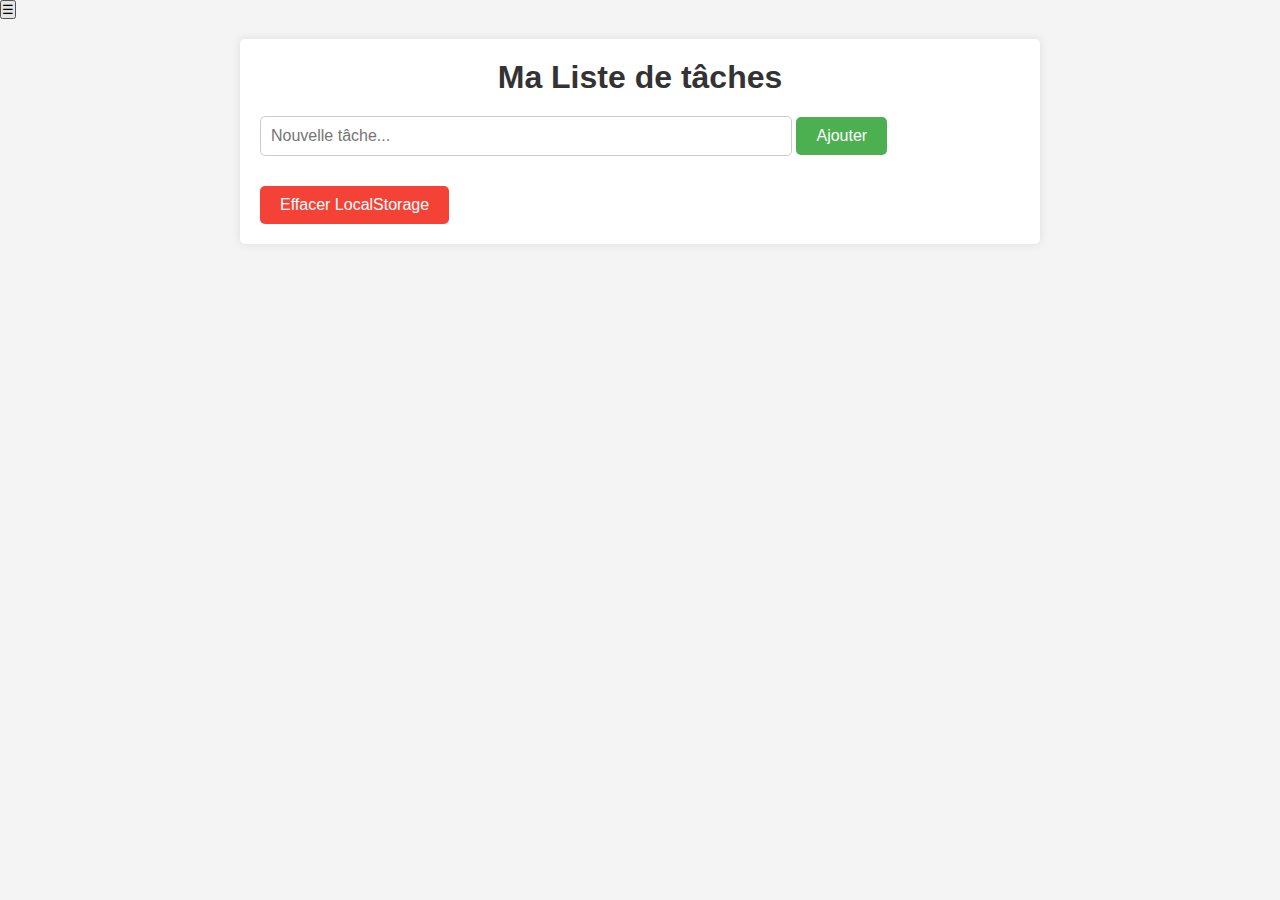
<file: nestorD_Tp1/nestorD_Tp1/acceuil.html>
<!DOCTYPE html>
<html lang="en">

    <head>
        <meta charset="UTF-8">
        <meta name="viewport" content="width=device-width, initial-scale=1.0">
        <title>Liste de tâches</title>
        <link rel="stylesheet" target=_blank href="accueilStyle.css">
    </head>


        <!-------------------------------------- Bouton de la barre latérale --------------------------------------->
        <div class="w3-teal">
            <button class="button w3-teal w3-xlarge" onclick="w3_open()">☰</button>
            <div class="w3-container">
            </div>
        </div>

        <body>
            <!-------------------------------------- Sidebar --------------------------------------->
            <div class="w3-sidebar w3-bar-block w3-border-right" style="display:none" id="mySidebar">
                <button onclick="w3_close()">Close &times;</button>
            <div id="div1"> <a href="#" class="w3-bar-item button">tâches "1"</a></div>
            <div id="div2"><a href="#" class="w3-bar-item button">tâches "2"</a></div>
            <div id="div3"><a href="#" class="w3-bar-item button">tâches "3"</a></div>
            </div>
    
        <!-------------------------------------- Listes des tâches --------------------------------------->
        <div class="container">
            <div class="centrerhaut">        
            <h1>Ma Liste de tâches</h1>
            <input type="text" id="taskInput" placeholder="Nouvelle tâche...">
            <button id="addTask">Ajouter</button>
            </div>
            <ul id="taskList"></ul>
            <button id="clearAll">Effacer LocalStorage</button>
        </div>

        


        <script src="accueil.js"></script>
    </body>

</html>
</file>
<file: nestorD_Tp1/nestorD_Tp1/accueilStyle.css>
/* Réinitialisation des styles */
* {
    box-sizing: border-box;
    margin: 0;
    padding: 0;
}

/* Styles pour le corps de la page */
body {
    font-family: Arial, sans-serif;
    background-color: #f4f4f4;
    color: #333;
}

.container {
    max-width: 800px;
    margin: 20px auto;
    padding: 20px;
    background-color: #fff;
    border-radius: 5px;
    box-shadow: 0 0 10px rgba(0, 0, 0, 0.1);
}

/* Styles pour l'en-tête */
h1 {
    text-align: center;
    margin-bottom: 20px;
    color: #333;
}

/* Styles pour le champ de saisie de tâches */
#taskInput {
    width: 70%;
    padding: 10px;
    border: 1px solid #ccc;
    border-radius: 5px;
    margin-bottom: 10px;
    font-size: 16px;
}

/* Styles pour le bouton Ajouter */
#addTask {
    padding: 10px 20px;
    background-color: #4CAF50;
    color: white;
    border: none;
    border-radius: 5px;
    cursor: pointer;
    font-size: 16px;
}

#addTask:hover {
    background-color: #45a049;
}

/* Styles pour la liste des tâches */
#taskList {
    list-style-type: none;
    padding: 0;
}

#taskList li {
    background-color: #f9f9f9;
    padding: 10px;
    margin-bottom: 5px;
    border-radius: 5px;
}

/* Styles pour les boutons de la liste des tâches */
li button {
    margin-left: 5px;
    padding: 5px 10px;
    border: none;
    border-radius: 3px;
    cursor: pointer;
}

.completeTask {
    background-color: #4CAF50;
    color: white;
}

.completeTask:hover {
    background-color: #45a049;
}

.deleteTask {
    background-color: #f44336;
    color: white;
}

.deleteTask:hover {
    background-color: #da190b;
}

.editTask {
    background-color: #008CBA;
    color: white;
}

.editTask:hover {
    background-color: #007bb3;
}

/* Styles pour le bouton Effacer LocalStorage */
#clearAll {
    margin-top: 20px;
    padding: 10px 20px;
    background-color: #f44336;
    color: white;
    border: none;
    border-radius: 5px;
    cursor: pointer;
    font-size: 16px;
}

#clearAll:hover {
    background-color: #da190b;
}
</file>
